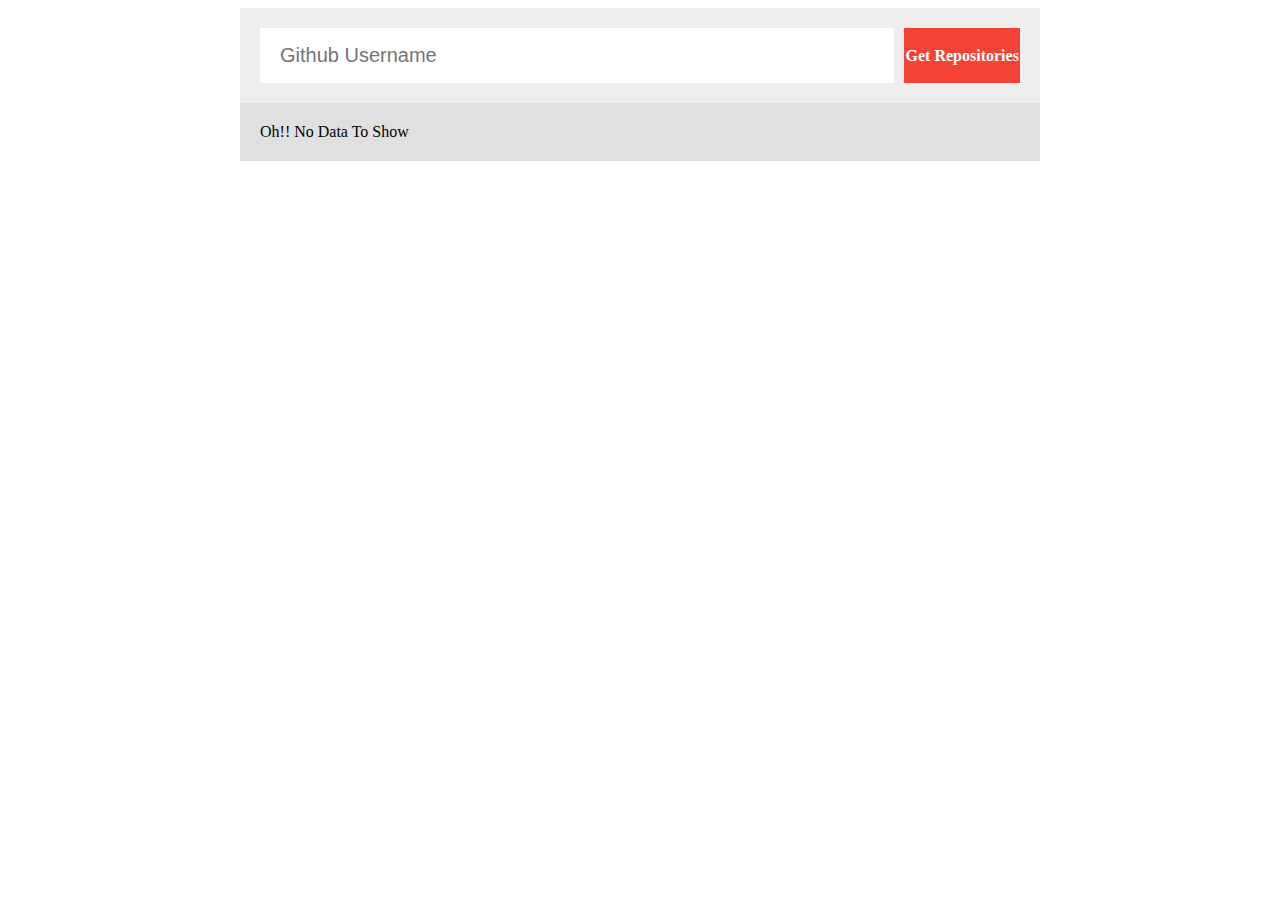
<file: Fetch Github Repositories/index.html>
<!DOCTYPE html>
<html lang="en">

<head>
  <meta charset="UTF-8">
  <meta http-equiv="X-UA-Compatible" content="IE=edge">
  <meta name="viewport" content="width=device-width, initial-scale=1.0">
  <link rel="stylesheet" href="style.css  ">
  <title>Fetch Github Repositories </title>
</head>

<body>
  <div class="repos-container">
    <div class="get-repos">
      <input type="text" placeholder="Github Username">
      <span class="get-button">Get Repositories</span>
    </div>
    <div class="show-data">
      <span>Oh!! No Data To Show</span>
    </div>
  </div>
  <script src="main.js"></script>
</body>

</html>
</file>
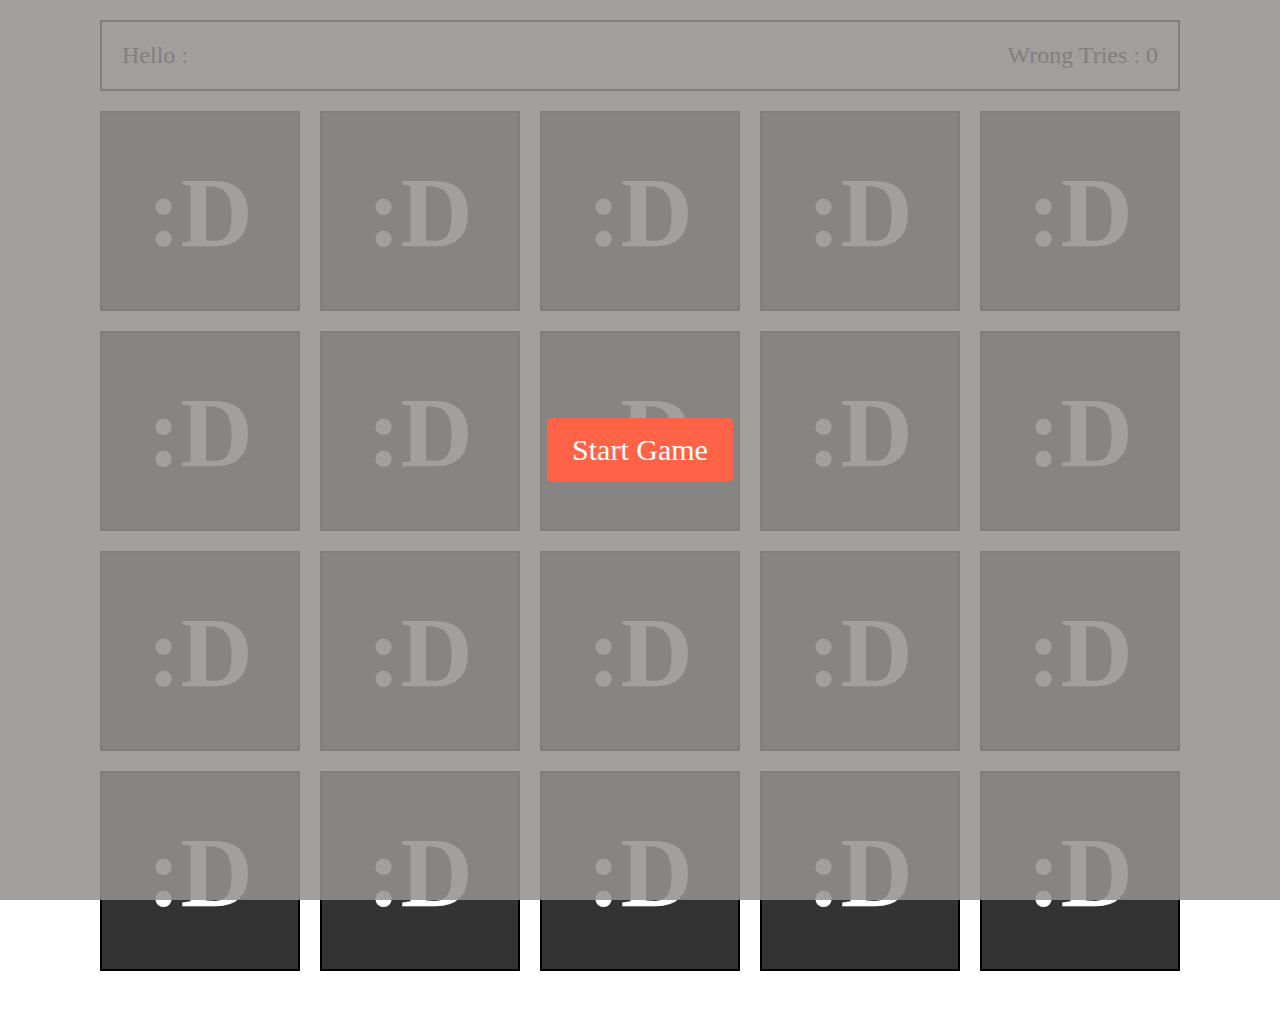
<file: Memory Game/index.html>
<!DOCTYPE html>
<html>


<head lang="en">
  <meta charset="UTF-8">
  <title>Memory Game</title>
  <link rel="stylesheet" href="style.css">
  <link rel="stylesheet" href="fontawesome-free-5.15.3-web/css/all.min.css">

</head>

<body>

  <div class="control-buttons">
    <span>Start Game</span>
  </div>


  <div class="info-container">
    <div class="name">
      Hello : <span></span>
    </div>
    <div class="tries">
      Wrong Tries : <span>0</span>
    </div>
  </div>

  <div class="meomry-box">

    <div class="game-block" data-type="canadian-maple-leaf">
      <div class="face front"></div>
      <div class="face back">
        <i class="fab fa-canadian-maple-leaf fa-6x"></i>
      </div>
    </div>
    <div class="game-block" data-type="canadian-maple-leaf">
      <div class="face front"></div>
      <div class="face back">
        <i class="fab fa-canadian-maple-leaf fa-6x"></i>
      </div>
    </div>

    <div class="game-block" data-type="fa-code">
      <div class="face front"></div>
      <div class="face back">
        <i class="fas fa-code fa-6x"></i>
      </div>
    </div>
    <div class="game-block" data-type="fa-code">
      <div class="face front"></div>
      <div class="face back">
        <i class="fas fa-code fa-6x"></i>
      </div>
    </div>

    <div class="game-block" data-type="fa-camera">
      <div class="face front"></div>
      <div class="face back">
        <i class="fas fa-camera fa-6x"></i>
      </div>
    </div>
    <div class="game-block" data-type="fa-camera">
      <div class="face front"></div>
      <div class="face back">
        <i class="fas fa-camera fa-6x"></i>
      </div>
    </div>


    <div class="game-block" data-type="fa-chess-board">
      <div class="face front"></div>
      <div class="face back">
        <i class="fas fa-chess-board fa-6x"></i>
      </div>
    </div>
    <div class="game-block" data-type="fa-chess-board">
      <div class="face front"></div>
      <div class="face back">
        <i class="fas fa-chess-board fa-6x"></i>
      </div>
    </div>
    
    <div class="game-block" data-type="fa-cookie-bite">
      <div class="face front"></div>
      <div class="face back">
        <i class="fas fa-cookie-bite fa-6x"></i>
      </div>
    </div>
    <div class="game-block" data-type="fa-cookie-bite">
      <div class="face front"></div>
      <div class="face back">
        <i class="fas fa-cookie-bite fa-6x"></i>
      </div>
    </div>


    <div class="game-block" data-type="fa-cheese">
      <div class="face front"></div>
      <div class="face back">
        <i class="fas fa-cheese fa-6x"></i>
      </div>
    </div>
    <div class="game-block" data-type="fa-cheese">
      <div class="face front"></div>
      <div class="face back">
        <i class="fas fa-cheese fa-6x"></i>
      </div>
    </div>

    <div class="game-block" data-type="fa-chess-knight">
      <div class="face front"></div>
      <div class="face back">
        <i class="fas fa-chess-knight fa-6x"></i>
      </div>
    </div>
    <div class="game-block" data-type="fa-chess-knight">
      <div class="face front"></div>
      <div class="face back">
        <i class="fas fa-chess-knight fa-6x"></i>
      </div>
    </div>

    <div class="game-block" data-type="fa-chess">
      <div class="face front"></div>
      <div class="face back">
        <i class="fas fa-chess fa-6x"></i>
      </div>
    </div>
    <div class="game-block" data-type="fa-chess">
      <div class="face front"></div>
      <div class="face back">
        <i class="fas fa-chess fa-6x"></i>
      </div>
    </div>

    <div class="game-block" data-type="fa-coffee">
      <div class="face front"></div>
      <div class="face back">
        <i class="fas fa-coffee fa-6x"></i>
      </div>
    </div>
    <div class="game-block" data-type="fa-coffee">
      <div class="face front"></div>
      <div class="face back">
        <i class="fas fa-coffee fa-6x"></i>
      </div>
    </div>

    <div class="game-block" data-type="fa-cannabis">
      <div class="face front"></div>
      <div class="face back">
        <i class="fas fa-cannabis fa-6x"></i>
      </div>
    </div>
    <div class="game-block" data-type="fa-cannabis">
      <div class="face front"></div>
      <div class="face back">
        <i class="fas fa-cannabis fa-6x"></i>
      </div>
    </div>

  </div>

  <script src="main.js"></script>
</body>

</html>
</file>
<file: Fetch Github Repositories/style.css>
*{
  box-sizing: border-box;
} 
body{
  font-family: Cambria, Cochin, Georgia, Times, 'Times New Roman', serif;
}
.repos-container{
  width: 800px;
  background-color: #f6f6f6;
  margin: auto;
}

.repos-container .get-repos{
  padding: 20px;
  display: flex;
  background-color: #EEE;
}
.repos-container .get-repos input{
  width: 100%;
  padding: 15px 20px;
  border: none;
  font-size: 20px;
  height: 55px;
}

.repos-container .get-repos input:focus{
  outline: 2px solid #F44336;

}
.repos-container .get-repos .get-button{
  width: 140px;
  margin-left: 10px;
  height: 55px;
  background-color: #F44336;
  color: #FFF;
  line-height: 55px;
  text-align: center;
  font-weight: bold;
  cursor: pointer;
}

.repos-container .show-data{
  padding: 20px;
  background-color: #E0E0E0;
}


.repos-container .show-data .repo-box{
  background-color: #FFF;
  padding: 15px;
}

.repos-container .show-data .repo-box:not(:last-child){
  margin-bottom: 5px;
}

.repos-container .show-data .repo-box a,
.repos-container .show-data .repo-box span{
  float: right;
  margin-left: 5px;
  border-radius: 5px;
  color: #FFF;
  font-size: 12px;
  width: 90px;
  text-align: center;
  padding: 4px;
}

.repos-container .show-data .repo-box a{
  text-decoration: none;
  background-color: #E91E63;
}

.repos-container .show-data .repo-box span{
  background-color: #009688;
}
</file>
<file: Memory Game/style.css>
* {
  box-sizing: border-box;
} 

body {
  font-family: Cambria, Cochin, Georgia, Times, 'Times New Roman', serif;
}

.control-buttons{
  position: fixed;
  left: 0;
  top: 0;
  width: 100%;
  height: 100%;
  z-index: 2;
  background-color: #949191de;
}

.control-buttons span{
  position: absolute;
  left: 50%;
  top: 50%;
  transform: translate(-50%, -50%);
  color: #FFF;
  background-color: tomato;
  padding: 15px 25px;
  font-size: 30px;
  text-align:  center;
  border-radius: 5px;
  cursor: pointer;
}

.info-container{
  width: 1080px;
  margin: 20px auto 0;
  background-color: beige;
  padding: 20px;
  font-size: 24px;
  overflow: hidden;
  border: 2px solid rgb(0, 0, 0);
}

.info-container .name{
  float: left;
  width: 50%;
}
.info-container .tries{
  float: right;
  width: 50%;
  text-align: right;
}

.meomry-box{
  display: flex;
  width: 1100px;
  flex-wrap: wrap;
  margin: 20px auto;
}
.meomry-box.no-clicking{
  pointer-events: none;
}

.meomry-box .game-block{
  height: 200px;
  transition: transform .5s;
  transform-style: preserve-3d;
  cursor: pointer;
  position: relative;
  flex : 1 0 200px;
  margin: 0 10px 20px;
}

.meomry-box .game-block .front{
  background-color: #333;
  line-height: 200px;
}
.meomry-box .game-block .front::before{
  content: ":D";
  color: #FFF;
  font-size: 100px;
  font-weight: bold;
}
.meomry-box .game-block .back{
  background-color: rgb(255, 255, 255);
  transform: rotateY(180deg);
}

.meomry-box .game-block .back i{
  width: 140px;
  height: 140px;
  margin-top: 30px;
}



.meomry-box .game-block .face{
  position: absolute;
  width: 100%;
  height: 100%;
  text-align: center;
  backface-visibility: hidden;
  border: 2px solid rgb(0, 0, 0);
}

.meomry-box .game-block.is-flipped,
.meomry-box .game-block.ok{
  -webkit-transform: rotateY(180deg);
  -moz-transform: rotateY(180deg);
  transform: rotateY(180deg);
  pointer-events: none;
}
</file>
